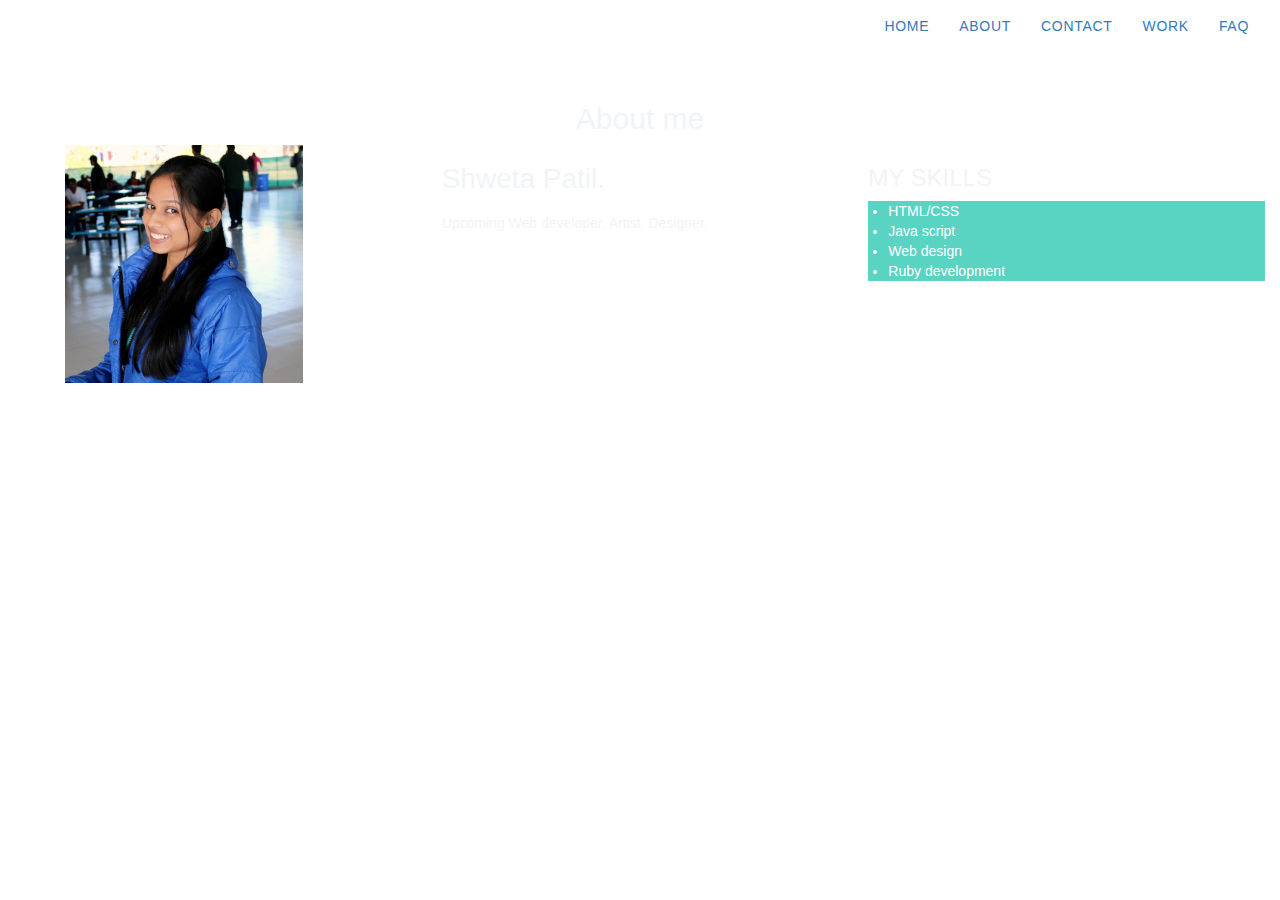
<file: assignment1/about.html>
<!DOCTYPE html>
<html lang="en">

<head>
  <meta charset="utf-8">
  <meta name="viewport" content="width=device-width" initial scale="1">
  <title>About Me</title>
  <link rel="stylesheet" href="https://maxcdn.bootstrapcdn.com/bootstrap/3.3.5/css/bootstrap.min.css">
  <link rel="stylesheet" href="css/normalize.css">
  <link rel="stylesheet" href="css/styles_index.css">
</head>

<body>
  <div class="container-fluid container-about">
    <div class="navbar-wrapper navigation-wrapper">
      <nav class="navbar navbar-light">
        <div class="container-fluid">
          <div class="navbar-header">
            <button type="button" class="navbar-toggle collapsed" data-toggle="collapse" data-target="#navbarMenu" aria-expanded="false">
            <span class="sr-only">Toggle navigation</span>
            <span class="icon-bar"></span>
            <span class="icon-bar"></span>
            <span class="icon-bar"></span>
          </button>
          </div>

          <div class="collapse navbar-collapse" id="navbarMenu">
            <ul class="nav navbar-nav navbar-right">
              <li class="nav-item active">
                <a class="nav-link" href="index.html">Home</a>
              </li>
              <li class="nav-item">
                <a class="nav-link" href="about.html">About</a>
              </li>
              <li class="nav-item">
                <a class="nav-link" href="contact.html">Contact</a>
              </li>
              <li class="nav-item">
                <a class="nav-link" href="#">Work</a>
              </li>
              <li class="nav-item">
                <a class="nav-link" href="faq.html">FAQ</a>
              </li>
            </ul>
          </div>
        </div>
      </nav>
    </div>

    <div class="about-header">
      <h2>About me</h2>
    </div>
    <div class="container-fluid container-about-detail">
      <div class="row" id="row-about-1">
        <div class="col-xs-12 col-sm-6 col-md-4" id="about-1">
          <div class="image column">
            <img src="img/shwpic.jpg" alt="Shwetz">
          </div>
        </div>
        <div class="col-xs-12 col-sm-6 col-md-4" id="about-2">
          <div class="intro column">
            <h1>Shweta Patil.</h1>
            <p>
              </strong>Upcoming Web developer. Artist. Designer.</strong>
            </p>
          </div>

        </div>
        <div class="col-xs-12 col-sm-6 col-md-4" id="about-3">
          <div class="skill column">
            <h3>My skills</h3>
            <ul id="skill-list">
              <li>HTML/CSS</li>
              <li>Java script</li>
              <li>Web design</li>
              <li>Ruby development</li>
            </ul>
          </div>
        </div>
      </div>
      <div class="row" id="row-about-2">
        <div class="col-xs-12 col-sm-12 col-md-12" id="about-4">
          <div class="info">
            <h3>More about me:</h3>
            <p>I would describe myself as a CURIOUS,OBSERVANT and SHARING person. Curious in finding errors and solving problems,learning new things. As a Observant learn things from others and last Sharing defines to share things what I know from learning.
              Theses 3 objectives describe my good attitude. Life is quite exciting to me as it has galores of opportunities and experiences to offer and I feel one should always make the right use of it. I am adventurous by nature for I like to take
              up new challenges. It gives me the zeal and impetus to work towards excellence. One thing I firmly believe in is that one should always strive towards individual betterment, in whichever form it may be.

            </p>
          </div>
        </div>
      </div>
    </div>
  </div>

  <!-- Bootstrap core JS -->
  <script src="https://cdnjs.cloudflare.com/ajax/libs/jquery/3.2.1/jquery.min.js"></script>
  <!-- Can place script tags with JavaScript files here -->
  <script src="https://cdnjs.cloudflare.com/ajax/libs/twitter-bootstrap/3.3.7/js/bootstrap.min.js"></script>

</body>

</html>
</file>
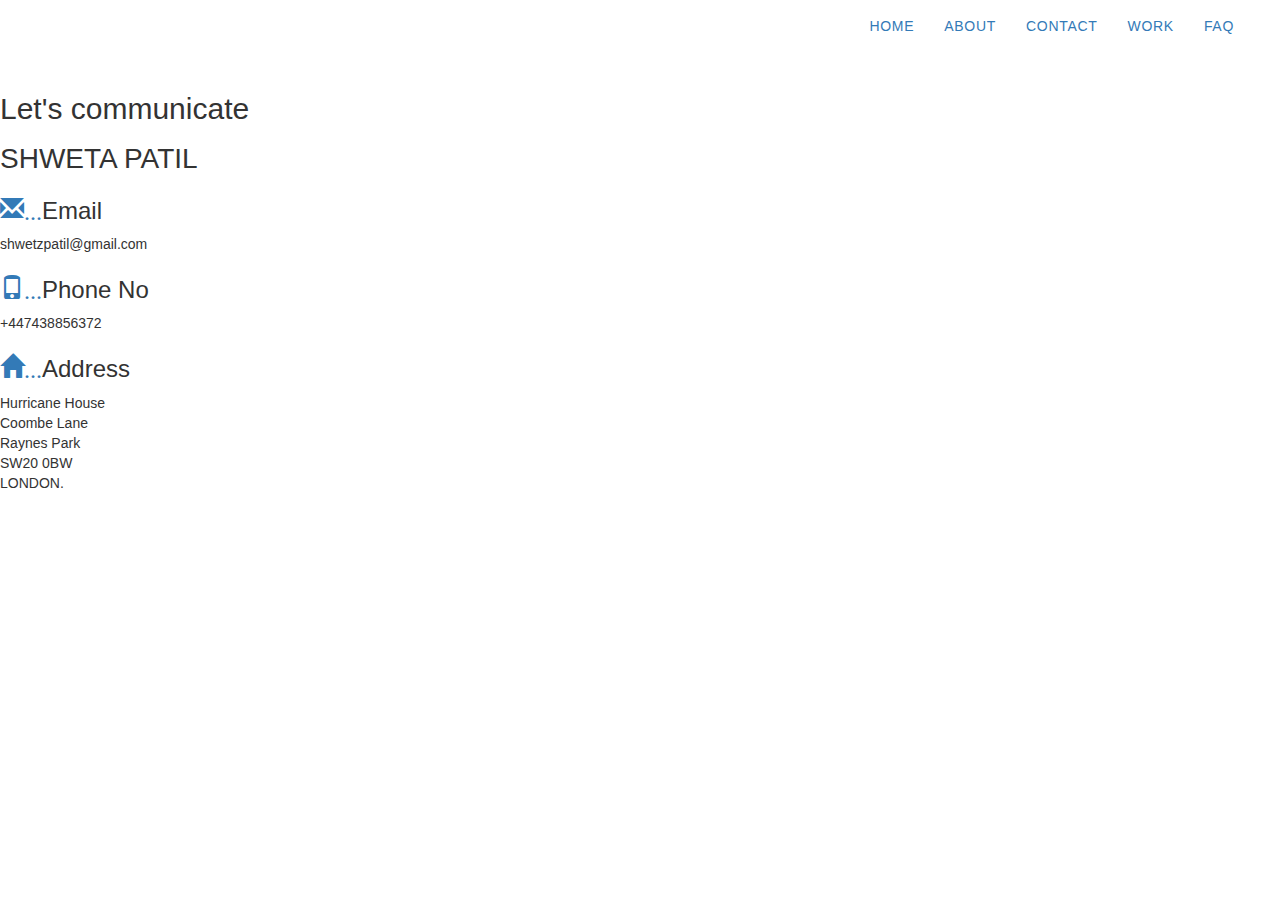
<file: assignment1/contact.html>
<!DOCTYPE html>
<html lang="en">

<head>
  <meta charset="utf-8">
  <meta http-equiv="X-UA-Compatible" content="IE=edge">
  <meta name="viewport" content="width=device-width, initial-scale=1">
  <title>Contact</title>
  <link rel="stylesheet" href="https://cdnjs.cloudflare.com/ajax/libs/twitter-bootstrap/3.3.7/css/bootstrap.min.css">
  <link rel="stylesheet" href="css/normalize.css">
  <link rel="stylesheet" href="css/styles_index.css">
</head>

<body>
  <div class="container-fluid">
    <div class="navbar-wrapper navigation-wrapper">
      <nav class="navbar navbar-light">
        <div class="container-fluid">
          <div class="navbar-header">
            <button type="button" class="navbar-toggle collapsed" data-toggle="collapse" data-target="#navbarMenu" aria-expanded="false">
            <span class="sr-only">Toggle navigation</span>
            <span class="icon-bar"></span>
            <span class="icon-bar"></span>
            <span class="icon-bar"></span>
          </button>
          </div>

          <div class="collapse navbar-collapse" id="navbarMenu">
            <ul class="nav navbar-nav navbar-right">
              <li class="nav-item active">
                <a class="nav-link" href="index.html">Home</a>
              </li>
              <li class="nav-item">
                <a class="nav-link" href="about.html">About</a>
              </li>
              <li class="nav-item">
                <a class="nav-link" href="contact.html">Contact</a>
              </li>
              <li class="nav-item">
                <a class="nav-link" href="#">Work</a>
              </li>
              <li class="nav-item">
                <a class="nav-link" href="faq.html">FAQ</a>
              </li>
            </ul>
          </div>
        </div>
      </nav>
    </div>
  </div>


  <div class="window">
    <div class="contact-header">
      <h2>Let's communicate</h2>
    </div>
    <div class="name">
      <h1>SHWETA PATIL<h1>
    </div>
    <div class="contact email">
      <h3><a href="#"><span class="glyphicon glyphicon-envelope">...</span></a>Email</h3>
      <p>shwetzpatil@gmail.com</p>
    </div>
    <div class="contact Phone">
      <h3><a href="#"><span class="glyphicon glyphicon-phone">...</span></a>Phone No</h3>
      <p>+447438856372</p>
    </div>
    <div class="contact add">
      <h3><a href="#"><span class="glyphicon glyphicon-home">...</span></a>Address</h3>
      <p>
        Hurricane House</br>
        Coombe Lane</br>
        Raynes Park</br>
        SW20 0BW</br>
        LONDON.
      </p>
    </div>
   </div>
   <!-- Bootstrap core JS -->
   <script src="https://cdnjs.cloudflare.com/ajax/libs/jquery/3.2.1/jquery.min.js"></script>
   <!-- Can place script tags with JavaScript files here -->
   <script src="https://cdnjs.cloudflare.com/ajax/libs/twitter-bootstrap/3.3.7/js/bootstrap.min.js"></script>

  </body>
</html>
</file>
<file: assignment1/css/styles_index.css>
* {
  box-sizing: border-box;
}

body {
  position: relative;
}

/*index page*/

.anchor {
  padding-top: 30px;
}

.container-fluid.container-nav-bar {
  padding: 0;
}

.project-name {
  text-transform: uppercase;
}

.project-name a {
  color: white;
}

.navbar-toggle {
  border: 1px solid white !important;
}

.navbar-toggle .icon-bar {
  background: #337ab7;
}

div#navbar-menu {
  margin-right: 10px;
}

.nav-item {
  text-transform: uppercase;
  letter-spacing: .05em;
}

#navbar-menu a:hover {
  color: red;
  text-decoration: none;
  transition: 600ms;
}

.carousel {
  margin-left: -15px;
  margin-right: -15px;
}

.carousel-caption h3, .carousel-caption p {
  color: black;
  font-family: "Book Antiqua", serif;
}

.margin-container {
  margin-bottom: 30px;
}
.detail {
  padding: 35px;
  text-align: justify;
}

/*about page*/

#about {
  background-image: url("../img/aboutback.jpg");
  background-size: cover;
  background-attachment: fixed;
}

.container-about {
  color: #f1f4f7;
  padding: 0;
  font-family: "Futura", Helvetica, Arial, sans-serif;
} 

.about-header {
  margin-top: 50px;
  text-align: center;
}

.column img { 
  margin-left: 50px;
  width: 60%;
}

#skill-list {
  background: #5AD4C2;
  padding: 0 20px;
  color: #fff;
}

.skill h3 {
  text-transform: uppercase;
}

#row-about-2 {
  text-align: justify;
}

.info {
  padding: 50px 20px 0px 20px;
}

/*iframe*/

#video-centre { 
  margin-top: 20px;
  text-align: center;
  position: relative; 
}

.iframe-video {
  margin: 10px;
  padding: 10px;
}

/*contact page*/

#contact {
  background-image: url("../img/space.jpg");
  background-attachment: fixed;
  background-size: cover;
  color: white;
  padding: 100px;
  padding-top: 50px;
}

/*parallax effect*/

.contact-header h1, .contact-header a {
  font-family: "Goudy Old Style", serif;
  text-shadow: 4px 4px 4px #aaa;
  font-weight: 300;
  color: white;
  text-align: center;
  margin-bottom: 40px;
}

.contact-name {
  font-family: "Copperplate", sans-serif;
  font-weight: 500;
  text-shadow: 10px 10px 10px #aaa;
  font-size: 30px;
}

#details p {
  font-family: "Copperplate", sans-serif;  
  font-weight: 700;
  font-size: large;
  color: white;
}

.contact-part2 {
  margin-top: 100px;
}

#map {
  height: 300px;
  width: 400px;
}

/*work page*/

.header-work h1, .header-work a {
  text-align: center;
  color: black;
  text-decoration: none;
}
.work-img {
  display: block;
  margin: auto;
  max-width: 200px;
  position: relative;
}

.info {
  display: none;
  position: absolute;
  top: 15%;
  color: #fff;
  font-family: "Futura";
  text-transform: uppercase;
  font-weight: 700;
  letter-spacing: 0.5em;
  line-height: 1.6;
}

.proj-title {
  font-weight: 100;
}

/*faq page*/

.container-fluid.container-faq {
  margin-top: 30px;
}

.glyphicon:hover {
  color: #fff;
  transition: 600ms;
}

.panel-header {
  color: white;
  font-family: "Copperplate", sans-serif;
  font-weight: 500;
  text-shadow: 10px 10px 10px #aaa;
  font-size: 30px;
  margin-bottom: 30px;
}

.panel-header a {
  color: black;
}
/* modal button */

.learn-more {
  text-align: left;
  float: left;
  padding-left: 18px;
}

.modal-button {
  float: right;
  padding: 15px;
}

button.btn.btn-btn-primary {
  background: skyblue;
}

.modal-content {
  color: black;
}

#modalembed {
  height: 500px;
  width: 100%;
  padding: 10px;
}

.panel-heading {
  background-color: #b6dded;
  font-weight: 100;
}

.panel-body {
  background-color: #b6dded;
  font-size: 15px;
  color: #3a6a77;
}

/*footer*/

.footer-copyright {
  text-align: right;
  color: #337ab7;
  background-color: #b6dded;
  width: 100%;
  height: 80px;
  padding: 20px;
  clear: both;
  line-height: 5px;
  display: block;
}

.footer-copyright p {
  color: red;
  margin-bottom: 2px;
  height: 20px;
  line-height: 30px;
}

.footer a:active {
  color: red;
}
</file>
